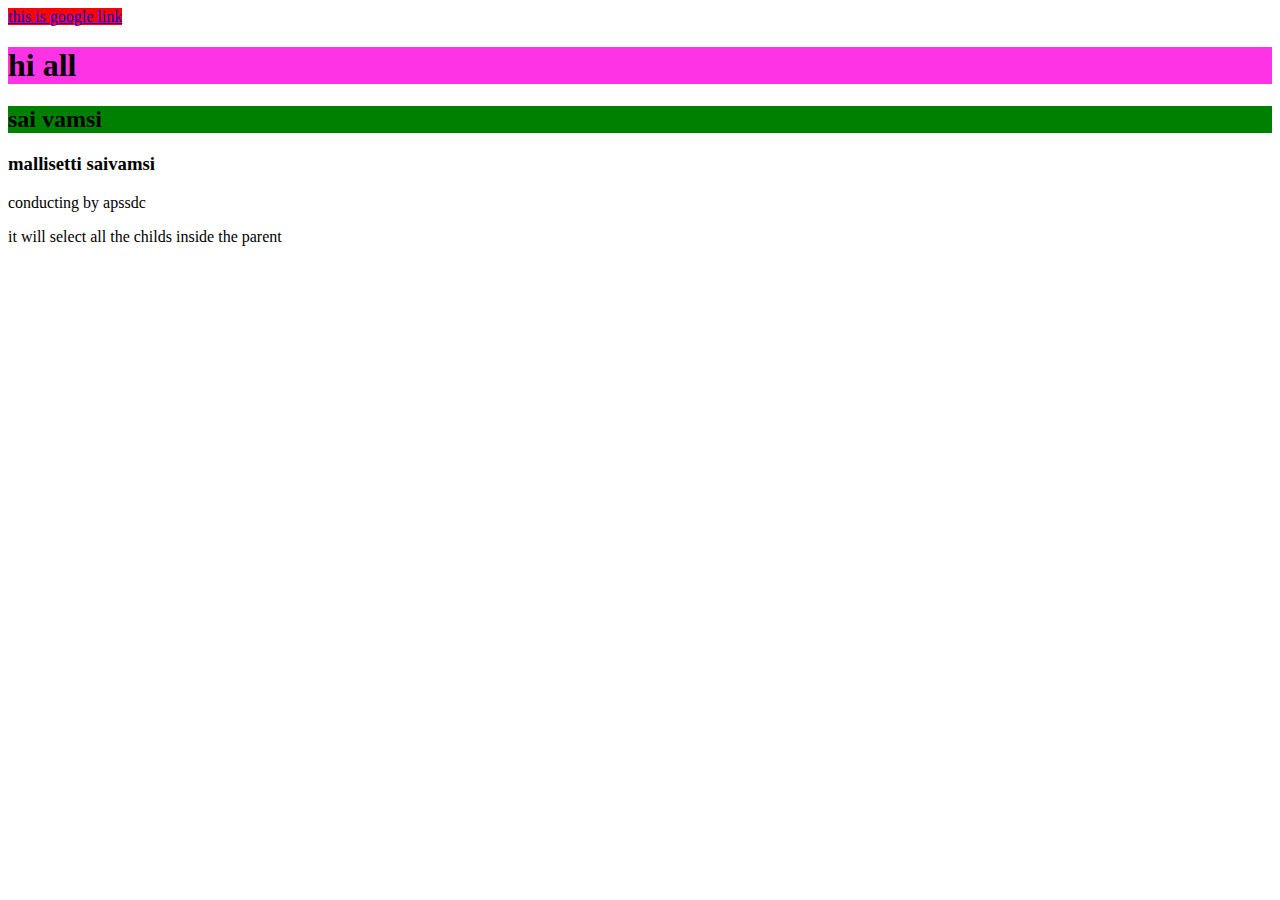
<file: index.html>
<!doctype html>
<html lang="en-us">
<head>

	 <title>::webpage::</title>

<link rel="icon" type="favicon" href="images/design.jpg">
<link rel="stylesheet" type="text/css" href="styles.css">
<style>
    a:link{background: red;}
    a:visted{background: yellow;}
     a:hover{background:green;}
     a:selected{background:pink;}
</style>
 </head>
 	
 	<body>
 		<a href="https://www.google.com">this is google link</a>
 		<h1 class="one">hi all<h1>
 		<h2 style="background: green">sai vamsi</h2>
 		<h3>mallisetti saivamsi</h3>
 		<div>
 		<p>conducting by apssdc</p>
 			<p>it will select all the childs inside the parent</p>
 		</div>
 		</body>
</html>
</file>
<file: styles.css>
.one
 {
 	background: #FF33E6 ;
 }
 .card {
 	border: 1px solid lightgreen;
 	width: 20rem;
text-align: center;
margin-left:300px;
border-radius:4px;
 }
 .card img {
 	width: 100%;
 }
</file>
